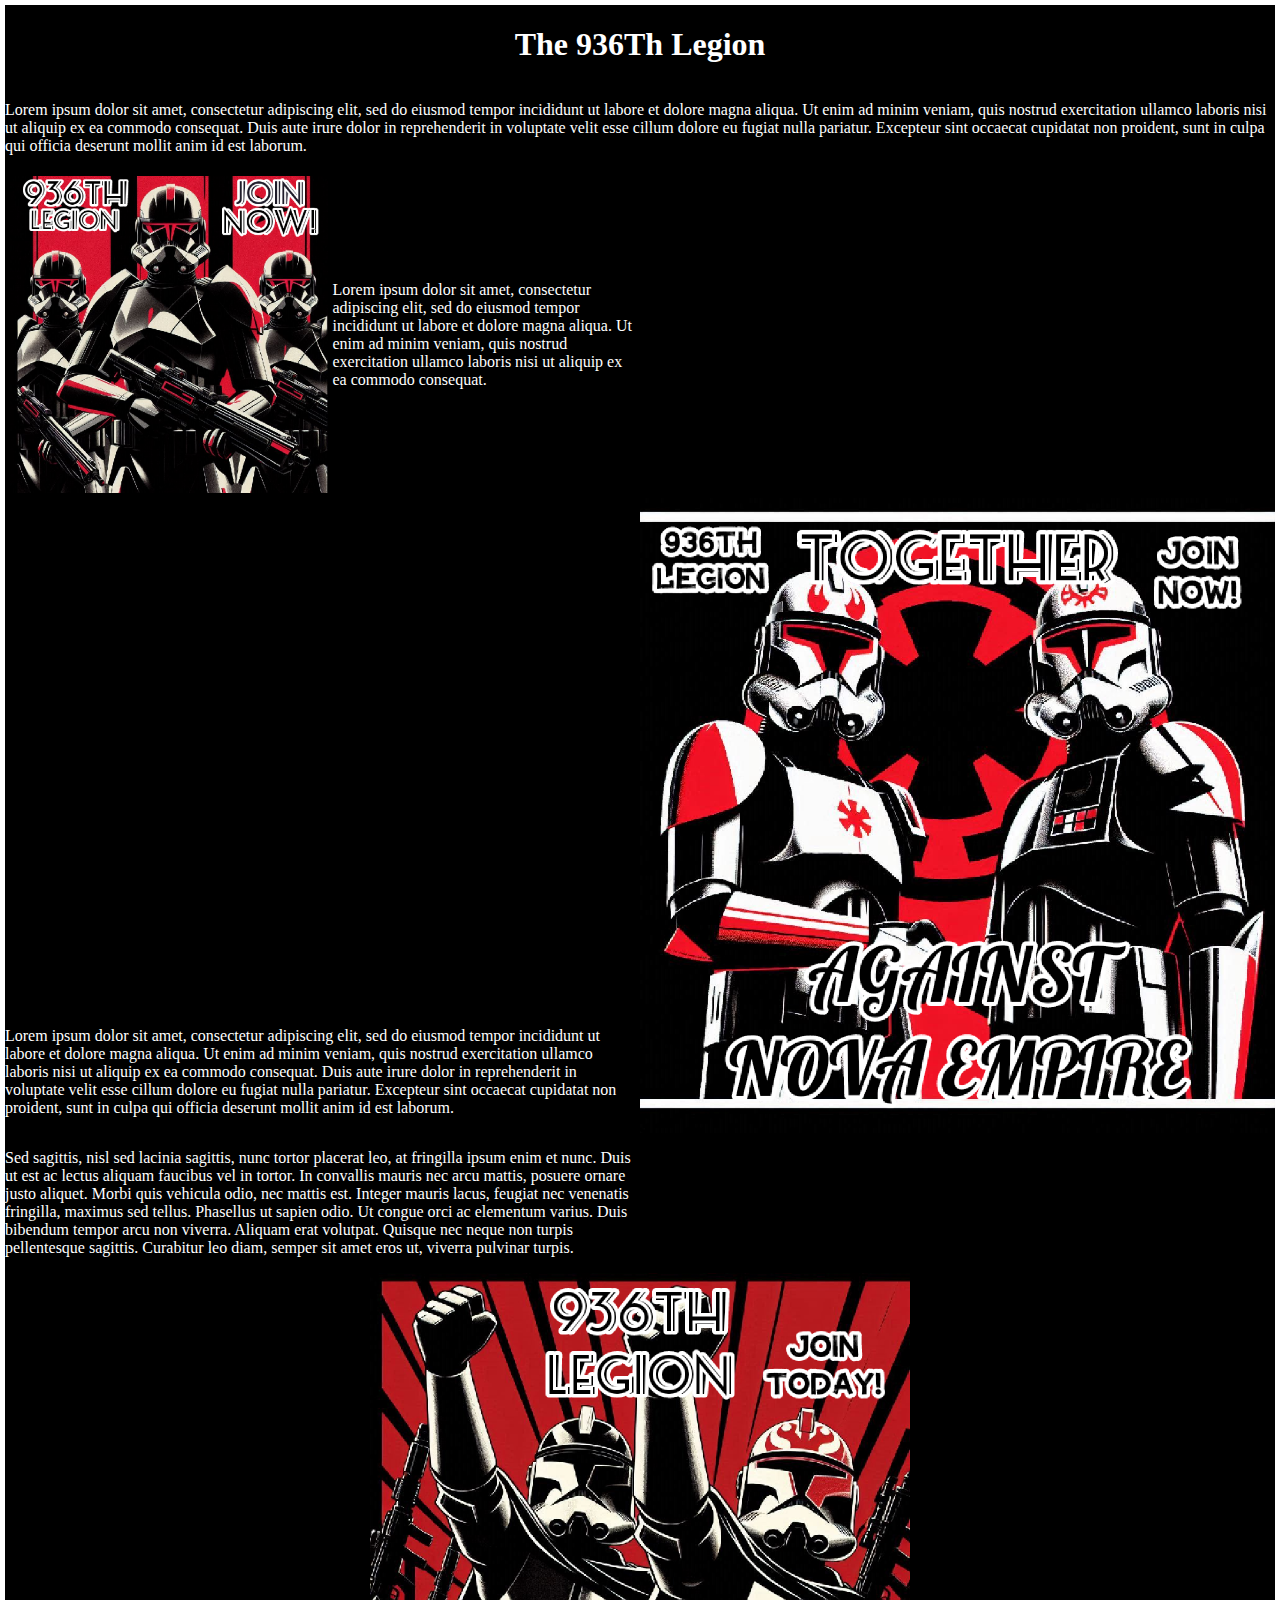
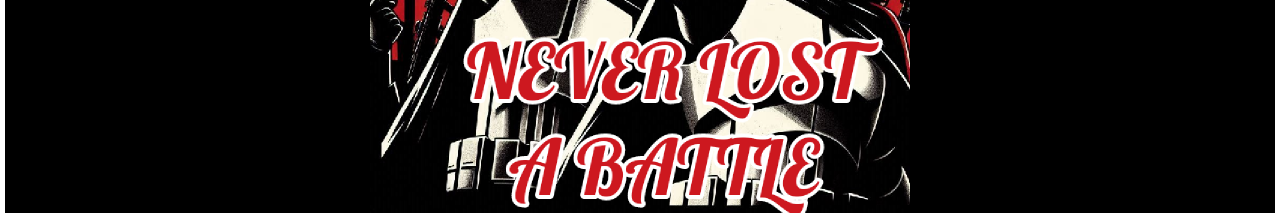
<file: docs/index.html>
<!DOCTYPE html>
<html lang="en">
<head>
    <meta charset="UTF-8">
    <meta name="viewport" content="width=device-width, initial-scale=1.0">
    <title>Document</title>
    <link rel="stylesheet" href="css/style.css">
    <meta name="viewport" content="width=device-width, initial-scale=1.0" />
</head>
<body>

<div class="main">
    <div class="text">
        <h1> The 936Th Legion </h1>
    </div>
    <div class="SmallText">
        <p> Lorem ipsum dolor sit amet, consectetur adipiscing elit, sed do eiusmod tempor incididunt ut labore et dolore magna aliqua. Ut enim ad minim veniam, quis nostrud exercitation ullamco laboris nisi ut aliquip ex ea commodo consequat. Duis aute irure dolor in reprehenderit in voluptate velit esse cillum dolore eu fugiat nulla pariatur. Excepteur sint occaecat cupidatat non proident, sunt in culpa qui officia deserunt mollit anim id est laborum.   </p>
    </div>
    <div class="images">

        <div class="image1">
            <img src="image/936thNOW.jpg">
            <div class="text">
                <p> Lorem ipsum dolor sit amet, consectetur adipiscing elit, sed do eiusmod tempor incididunt ut labore et dolore magna aliqua. Ut enim ad minim veniam, quis nostrud exercitation ullamco laboris nisi ut aliquip ex ea commodo consequat.     </p>
            </div>
        </div>
        
        <div class="image2">
            <p>     Lorem ipsum dolor sit amet, consectetur adipiscing elit, sed do eiusmod tempor incididunt ut labore et dolore magna aliqua. Ut enim ad minim veniam, quis nostrud exercitation ullamco laboris nisi ut aliquip ex ea commodo consequat. Duis aute irure dolor in reprehenderit in voluptate velit esse cillum dolore eu fugiat nulla pariatur. Excepteur sint occaecat cupidatat non proident, sunt in culpa qui officia deserunt mollit anim id est laborum.   </p>
            <img src="image/Retouch_20240831_135251461.png">
        </div>
    </div>

    <div class="end_text">
        <div class="text1">
            <p> Sed sagittis, nisl sed lacinia sagittis, nunc tortor placerat leo, at fringilla ipsum enim et nunc. Duis ut est ac lectus aliquam faucibus vel in tortor. In convallis mauris nec arcu mattis, posuere ornare justo aliquet. Morbi quis vehicula odio, nec mattis est. Integer mauris lacus, feugiat nec venenatis fringilla, maximus sed tellus. Phasellus ut sapien odio. Ut congue orci ac elementum varius. Duis bibendum tempor arcu non viverra. Aliquam erat volutpat. Quisque nec neque non turpis pellentesque sagittis. Curabitur leo diam, semper sit amet eros ut, viverra pulvinar turpis. </p>
        </div>
    </div>
    <div class="image3">
        <img src="image/Retouch_20240831_140823412.png">
    </div>
    
</div>
</body>
</html>
</file>
<file: docs/css/style.css>
body{
    margin: 5px;
    color: white;
}

.main{
    display: flex;
    flex-direction: column;
    align-items: center;
    background-color: black;
    font-family: ComicSans;
}

.images {
    display: flex;
    flex-direction: column;
}

.image1 img {
    width: 50%;
    margin: 5px;
}

.image1 {
    display: flex;
    flex-direction: row;
    flex-wrap: nowrap;
    align-items: center;
    justify-content: space-between;
    border: 0px;
    border-color: black;
    background: black;
    background-size: 0px;
    color: white;
    width: 50%;
}

.image2 img{
    width: 50%;
}

.image2 {
    width: 100%; 
    display: flex;
    flex-direction: row;
    align-items: end;
    justify-content: end;
    justify-self: end;
    color: white;
    flex-wrap: nowrap;
}

.image3 img{
    width: 50%;
}

.image3 {
    display: flex;
    flex-direction: column;
    align-items: center;
    justify-content: end;
}

.text {
    display: flex;
    flex-direction: column;
    color: white;
}

.text1 {
    display: flex;
    flex-direction: column;
    align-items: center;
    color: white;
    width: 50%;
}

.SmallText {
    display: flex;
    flex-direction: row;
    align-items: start;
    color: white;
}

@media only screen and (min-width: 100vh) {
    .image1 {
    
    }

    .image2 {

    }
    
    .image3 {

    }

    .SmallText {

    }

    .text {

    }

    .text1 {

    }
    img {

    }

}
</file>
